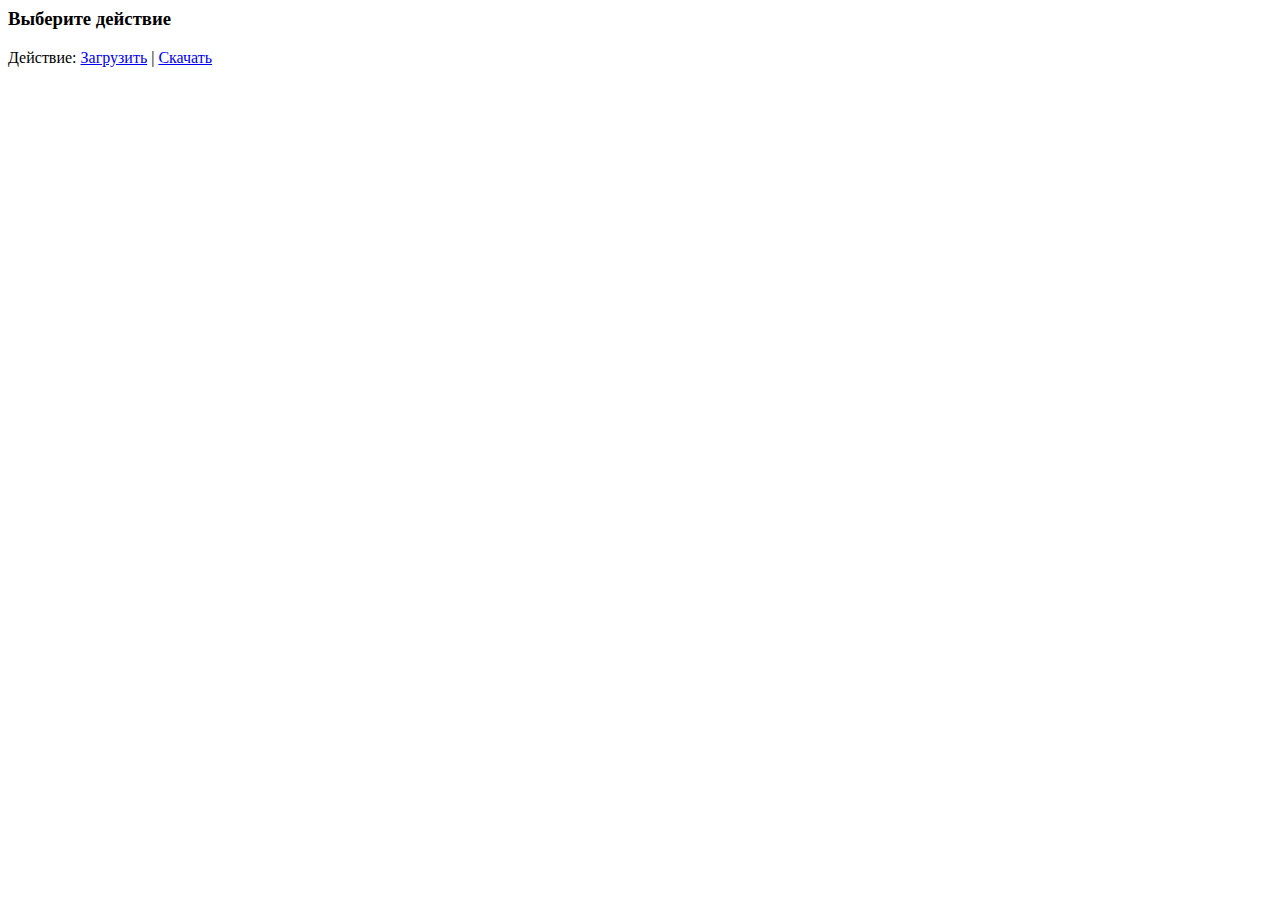
<file: src/Home1Lesson25/src/main/webapp/index.html>
<html lang="ru">
<head>
    <meta http-equiv="Content-Type" content="text/html; charset=UTF-8">
    <title>Сервер книг</title>
</head>
<body>
<div>
    <h3> Выберите действие </h3>
    Действие: <a href="load-book.html">Загрузить</a> | <a href="book">Cкачать</a>
</div>
</body>
</html>
</file>
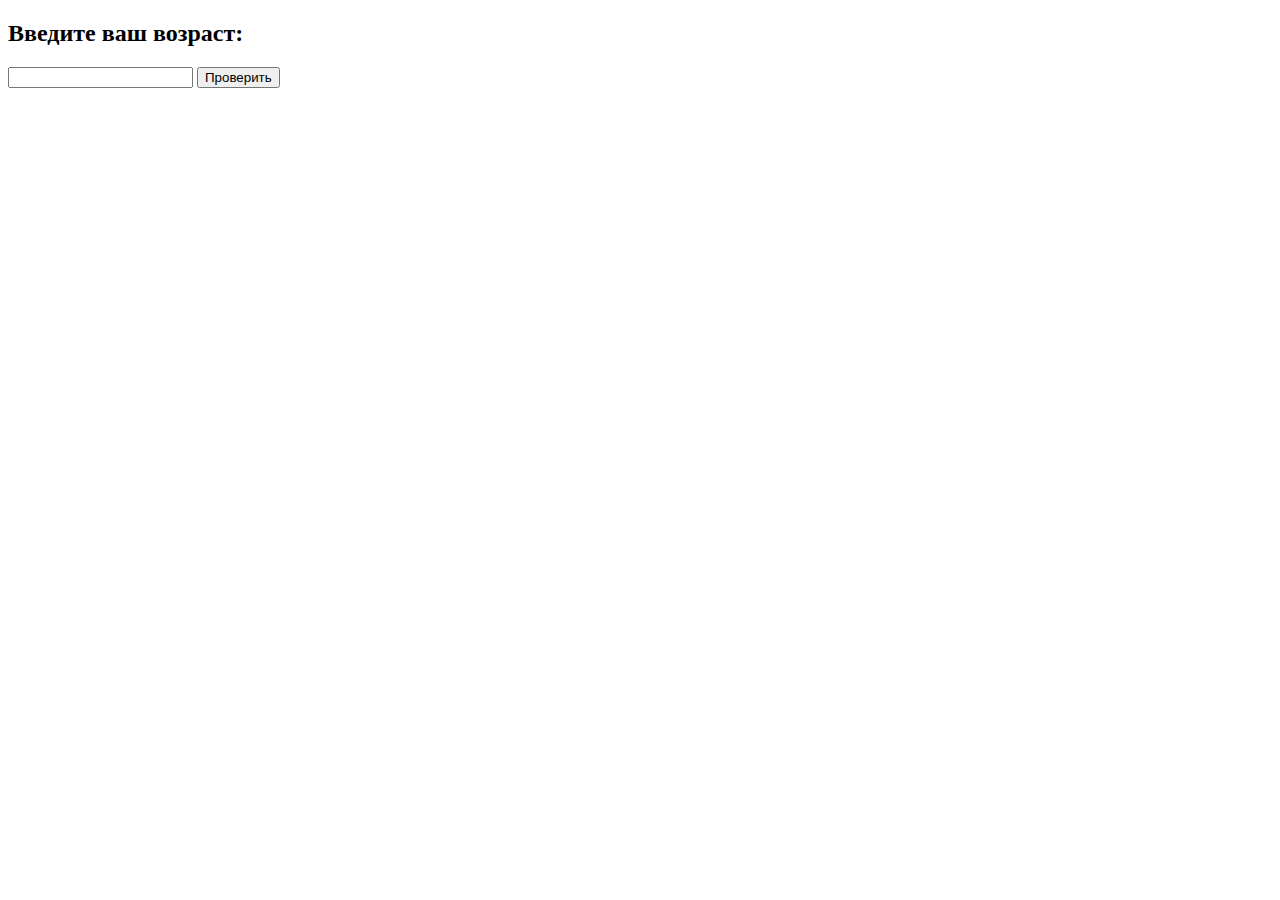
<file: src/Home2Lesson24/src/main/webapp/index.html>
<!DOCTYPE html>
<html lang="ru">
<head>
    <meta charset="UTF-8">
    <title>Проверка возраста</title>
</head>
<body>
<h2>Введите ваш возраст:</h2>
<form action="/chekAge" method="get">
    <input type="number" name="age" required>
    <input type="submit" value="Проверить">
</form>
</body>
</html>
</file>
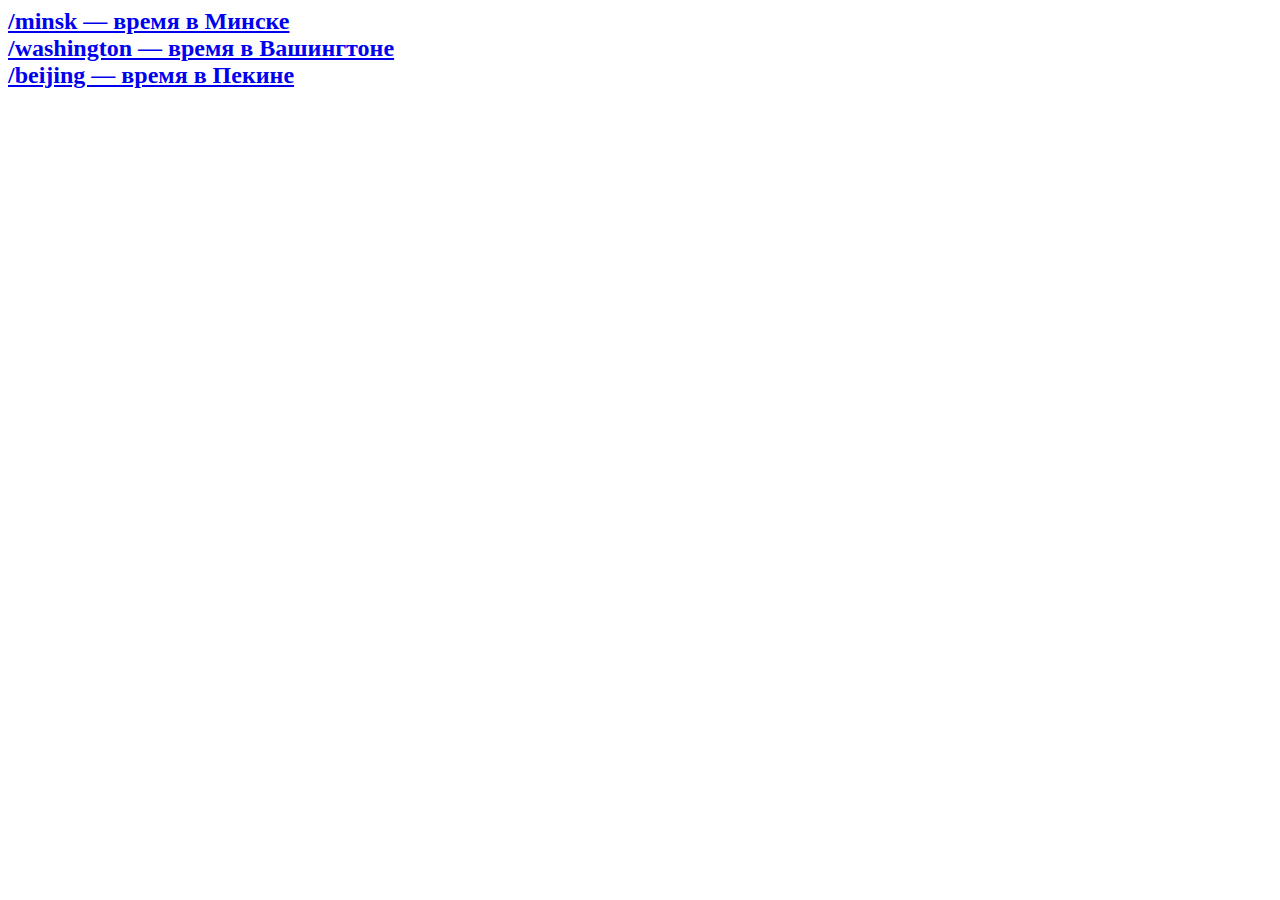
<file: src/HomeLesson24/src/main/webapp/index.html>
<html lang="ru">
<head>
    <meta charset="UTF-8">
    <title>Время в городах</title>
</head>
<body>
<h2>
    <a href="/minsk"> /minsk — время в Минске</a><br>
    <a href="/washington"> /washington — время в Вашингтоне</a><br>
    <a href="/beijing"> /beijing — время в Пекине</a>
</h2>
</body>
</html>
</file>
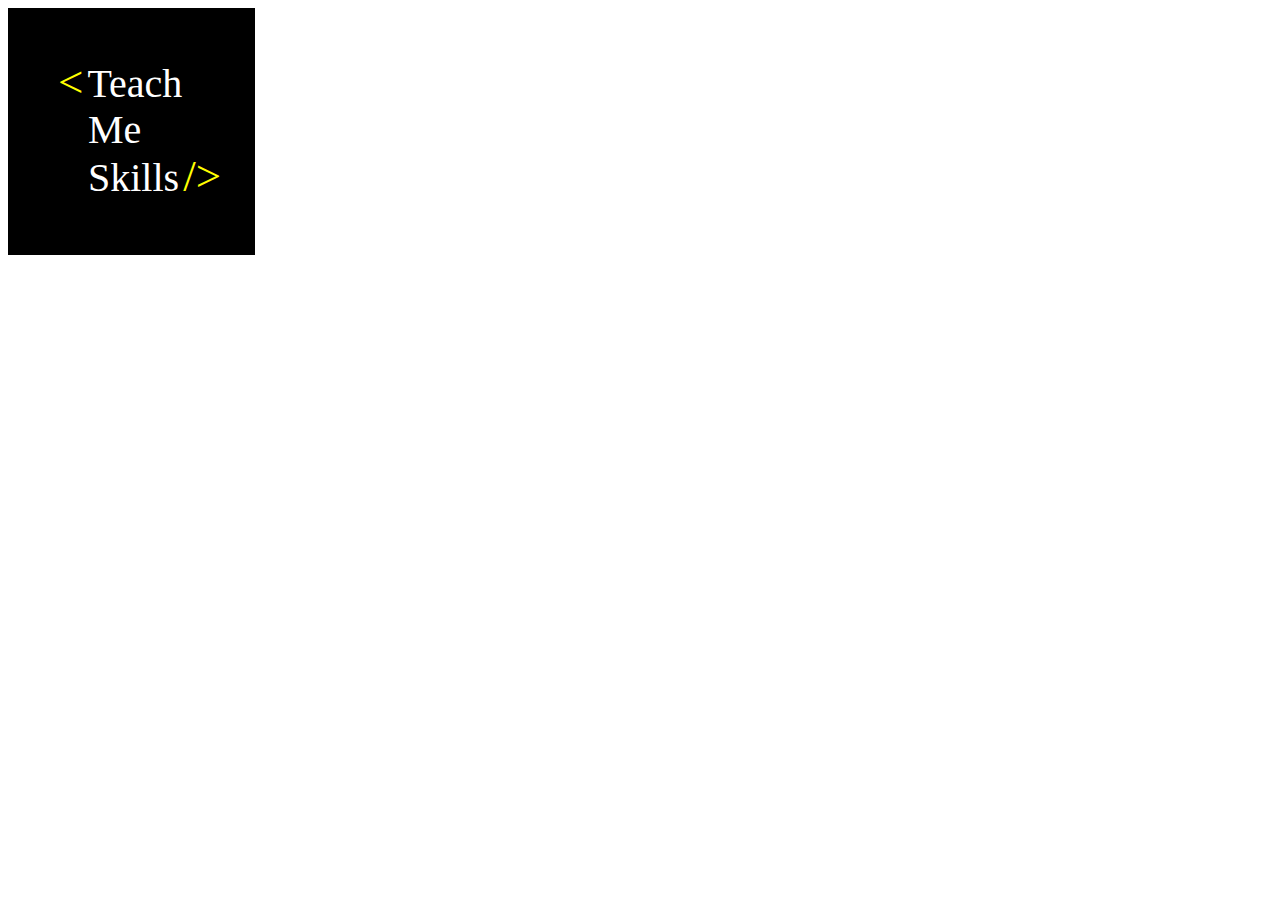
<file: src/HomeLesson26/src/main/webapp/index.html>
<html  charset="UTF-8" lang="ru" >
<head>
    <title>TMS</title>
    <link rel="stylesheet" href="css/styles.css">
</head>
<body>
<div class="table">
    <span class="brackets">&lt;</span>
    <span class="tms">Teach</span><br>
    <span class="tms">&nbsp;&nbsp;&nbsp;Me</span><br>
    <span class="tms">&nbsp;&nbsp;&nbsp;Skills</span>
    <span class="brackets">&sol;&gt;</span>
</div>
</body>
</html>
</file>
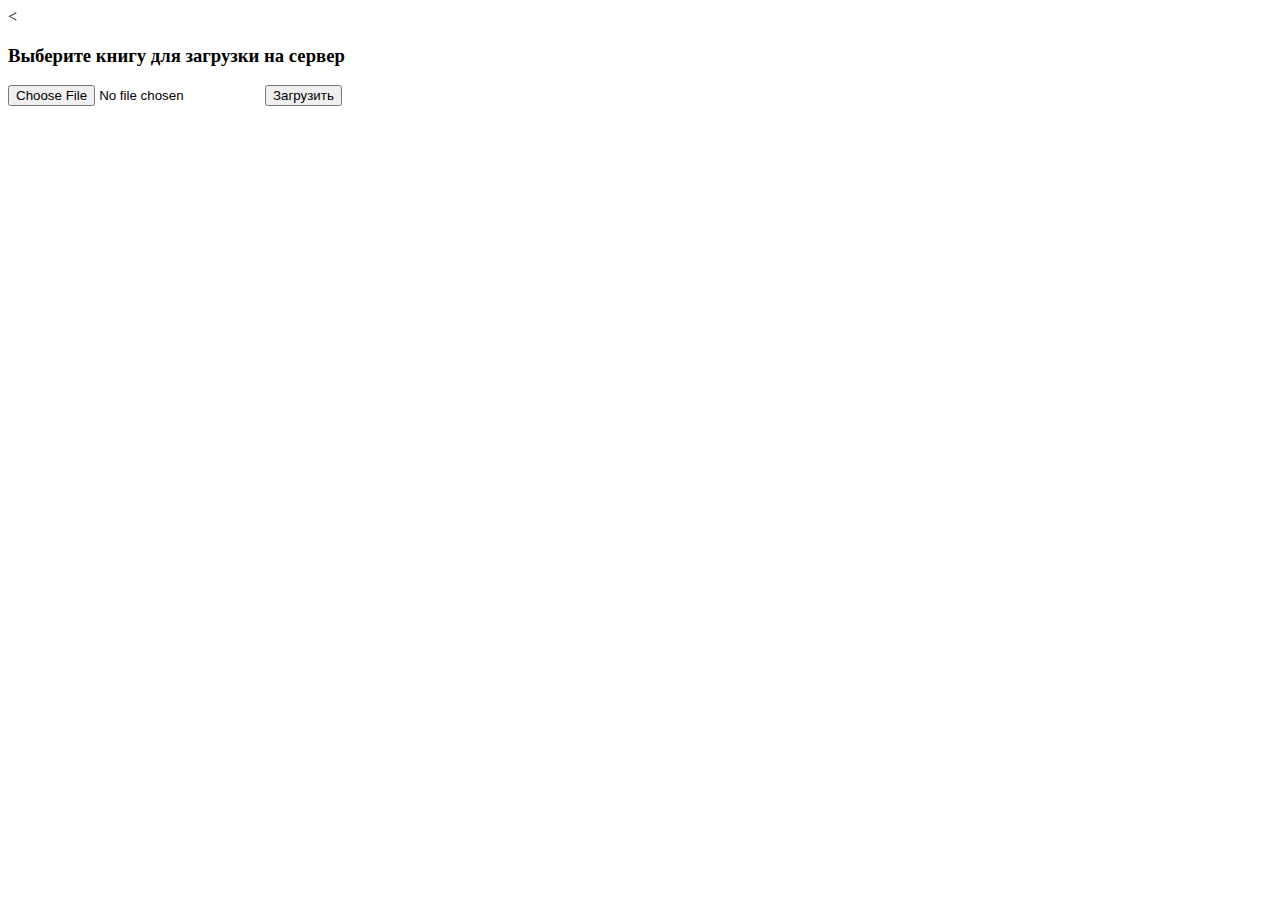
<file: src/Home1Lesson25/src/main/webapp/load-book.html>
<html lang="ru">
<head>
    <meta http-equiv="Content-Type" content="text/html; charset=UTF-8">
    <title>Сервер книг</title>
</head>
<body>
<<div>
    <h3>Выберите книгу для загрузки на сервер</h3>
    <form action="upload" method="post" enctype="multipart/form-data">
        <input type="file" name="file" accept=".txt,.pdf" />
        <input type="submit" value="Загрузить" />
    </form>
</div>
</body>
</html>
</file>
<file: src/HomeLesson26/src/main/webapp/css/styles.css>
.tms {
    color: white;
    text-align: center;
    background-color: black;
    font-size: 40px;
    font-family: 'Segoe UI', Times, sans-serif;
    Line-height: 1.1;
    }
.brackets {
    color: yellow;
    background-color: black;
    font-size: 45px;
    font-family: 'Segoe UI', Times, sans-serif;
    Line-height: 1.1;
}
.table {
    background-color: black;
    width: 187px;
    height: 187px;
    padding: 50px 10px 10px 50px;
}
</file>
